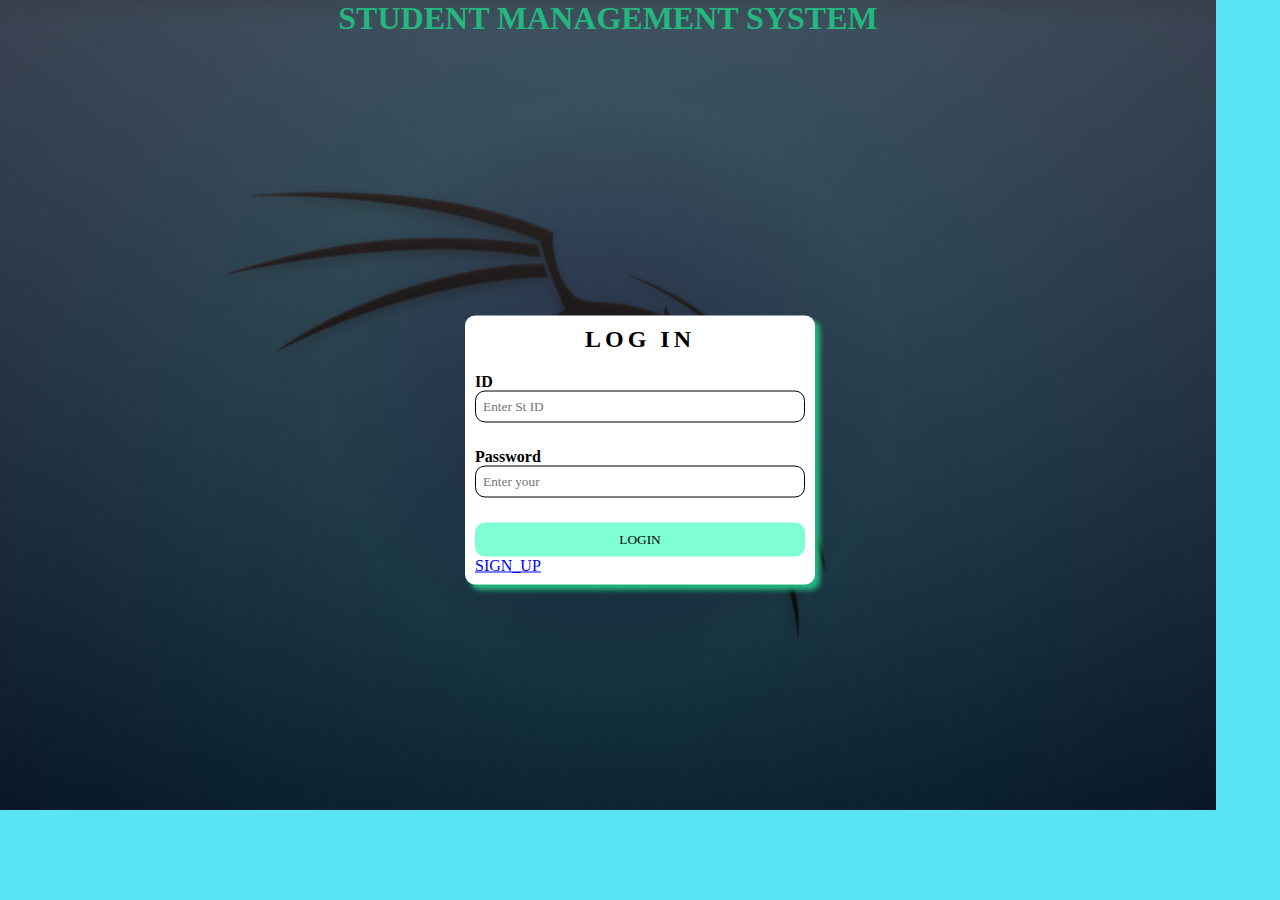
<file: index.html>
<!DOCTYPE html>
<html lang="en">
    <head>
        <meta charset="UFT-8">
        <title>AUCA LOGIN PAGE</title>
        <meta name="viewport" content="width=device-width, initial-scale=1"/>
        <link rel="stylesheet" href="STYLE.css"/>
    </head>
    <body>
        <div class="container">
        <div class="title">
            <h1>STUDENT MANAGEMENT SYSTEM</h1>
        </div>
        <div class="wrapper">
        <h2>LOG IN</h2>
        <form id="myform">
            <label for="text"><b>ID</b></label>
            <div class="input_field">      
                <input type="text" placeholder="Enter St ID" id="ID"> 
                <p>Error Message</p>       
            </div>
            <label for="text"><b>Password</b></label>
            <div class="input_field">      
                <input type="text" placeholder="Enter your  " id="Name"> 
                <p>Error Message</p>       
            </div>
            <p></p> 
           <a href="SIGN_UP.html">
            <div class="button">
            <button>LOGIN</button>
                </div>
         </a>         
        </form>
        <a href="SIGN_UP.html">SIGN_UP</a>
        </div>
        </div>
        <script src="app.js"></script>
    </body>
    
</html>
</file>
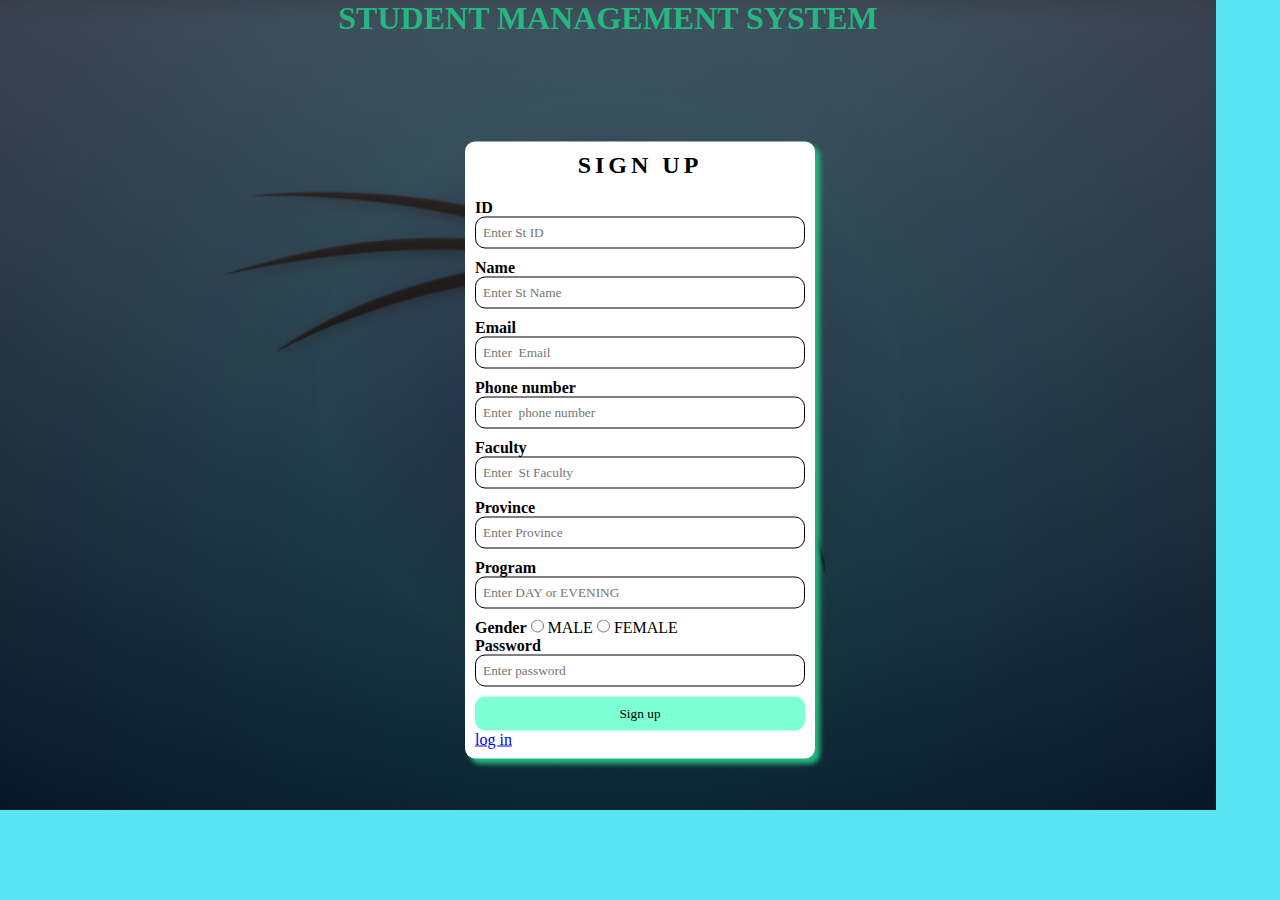
<file: SIGN_UP.html>
<!DOCTYPE html>
<html lang="en">
    <head>
        <meta charset="UFT-8">
        <title>AUCA SIGN UP PAGE</title>
        <meta name="viewport" content="width=device-width, initial-scale=1"/>
        <link rel="stylesheet" href="STYLE.css"/>
    </head>
    <body>
        <div class="container">
        <div class="title">
            <h1>STUDENT MANAGEMENT SYSTEM</h1>
        </div>
        <div class="wrapper">
        <h2>SIGN UP</h2>
        <form id="myform">
            <label for="text"><b>ID</b></label>
            <div class="input_field">      
                <input type="text" placeholder="Enter St ID" id="ID">        
            </div>
            <label for="text"><b>Name</b></label>
            <div class="input_field">      
                <input type="text" placeholder="Enter St Name" id="Name">        
            </div>
            <label for="text"><b>Email</b></label>
            <div class="input_field">  
                <input type="text" placeholder="Enter  Email" id="Email">        
            </div> 
            <label for="text"><b>Phone number</b></label>
            <div class="input_field">  
            <input type="text" placeholder="Enter  phone number" id="Phone"> 
            </div>
            <label for="text"><b>Faculty</b></label>
            <div class="input_field">  
            <input type="text" placeholder="Enter  St Faculty" id="Faculty"> 
            </div>
            <label for="text"><b>Province</b></label>
            <div class="input_field">  
            <input type="text" placeholder="Enter Province" id="Gender"> 
            </div>
            <label for="text"><b>Program</b></label>
            <div class="input_field">  
            <input type="password" placeholder="Enter DAY or EVENING" id="Password"> 
            </div>
            <label for="text"><b>Gender</b></label>
        <input type="radio" id="html" name="male" value="male">
        <label for="html" > MALE</label>
        <input type="radio" id="html" name="male" value="male">
        <label for="html">FEMALE</label> 
        <br>
            <label for="psw"><b>Password</b></label>
            <div class="input_field">      
                <input type="password" placeholder="Enter password" id="pass" >        
            </div>
            <p></p>  
            <a href="LOGIN.html">
                <div class="button">
                    <button>Sign up</button>
                </div>
            </a>
            
        </form>
        <a href="index.html">log in</a>
        </div>
        </div>
    </body>
    
</html>
</file>
<file: STYLE.css>
*{
    margin: 0;
    padding: 0;
    box-sizing: border-box;
    outline: none;
    font-family: 'Bauhais 93';
  

}
.title{
    color: #fff;
    opacity: 100%;
    color: rgb(36, 183, 127);;
}
.container{
    width:95%;
    height: 90vh;
    background-image: linear-gradient(rgba(72, 61, 61, 0.7),rgba(0,0,0,0.7)), url(images/background.png);
    background-position: center;
    background-size: cover;
    
}

body{    
    background: rgb(89, 228, 243);
    
}
.wrapper{
    position: absolute;
    top: 50%;
    left: 50%;
    transform: translate(-50%,-50%);
    max-width: 350px;
    width: 120%;
    background: rgb(255, 255, 255);
    padding: 10px;
    border-radius: 10px;
    box-shadow: 5px 5px 5px rgb(36, 183, 127);
    
}
.wrapper h2{
    text-align: center;
    margin-bottom: 20px;
    text-transform: uppercase;
    letter-spacing: 4px;
}
.wrapper .input_field{
    margin-bottom: 10px;
}
.wrapper .input_field input[type="text"],input[type="password"],
.wrapper textarea {
    width: 100%;
    border: 1px solid rgb(0, 0, 0);
    padding: 7px;
    border-radius: 10px;
}
.title {
    text-align: center;
    text-size-adjust: 50%;
    text-decoration-color: aquamarine;
    text-shadow: rgb(36, 183, 127);
    text-emphasis-color: #fff;
    text-decoration-skip: #ffff;
    
}
button {
   background-color: aquamarine;
   border: 2px solid aquamarine;
   width: 100%;  
   border-radius: 10px; 
   pointer-events:visible;
   padding: 7px;
   

}

.input_field p{
    font-size: 12px;
    color: red;
    visibility: hidden;
}
</file>
